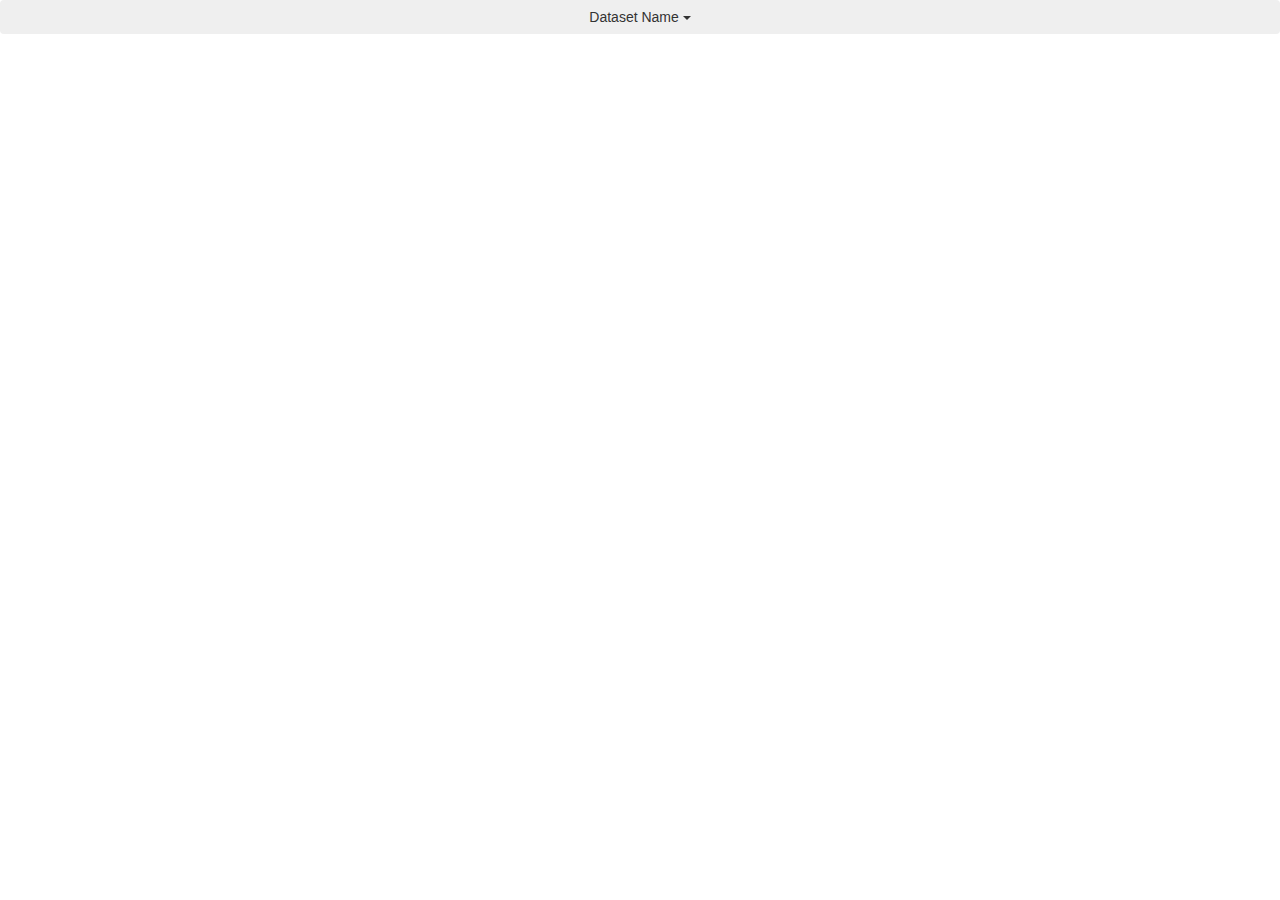
<file: API Retrieval Test.html>
<!DOCTYPE html>
<html>

<head>
    <title>API Retrieval Test</title>
    <link rel="stylesheet" href='assets/CSS/bootstrap.css'>
    <link rel="stylesheet" href='assets/CSS/bootstrap-theme.css'>
    <link rel="stylesheet" type="text/css" href="API Test Style.css">
</head>

<body>
    <div class="dropdown" id="datasetMainDD">
        <button class="btn btn-large dropdown-toggle" type="button" id="dataSetDropdown" data-toggle="dropdown" aria-haspopup="true" aria-expanded="true">
            Dataset Name
            <span class="caret"></span>
        </button>
        <ul class="dropdown-menu" id="datasetListDD"></ul>
    </div>
    <br>
    <div id="dataDisplay" style="display:none">
        <table class="table table-hover">
            <thead>
                <tr>
                    <th>Country</th>
                    <th>Value</th>
                </tr>
            </thead>
            <tbody>
            </tbody>
        </table>
    </div>
    <script src='assets/Javascript/jquery-3.1.0.js'></script>
    <script src="assets/Javascript/bootstrap.js"></script>
    <script type="text/javascript">
    var selectedDataSet;
    var currentCountryList = [];
    var currentDataValue = [];

    $.ajax({
        url: "http://api.undata-api.org/WHO/datasets?app_id=5444b42d&app_key=6090984d2a7a0ef71e838c46fa47d1ad",
        method: 'GET'
    })

    .done(function(response) {
        for (x = 0; x < response.length; x++) {
            $('#datasetListDD').append('<li><a href="#">' + response[x].name + '</a></li>');

        }

        $("#datasetListDD>li").on('click', function(event) {
            currentCountryList = [];
            currentDataValue = [];
            $('#dataDisplay>table>tbody').empty();
            $('#dataDisplay').css('display', 'inline')

            selectedDataSet = $(event.target).text();


            $.ajax({
                url: "http://api.undata-api.org/WHO/" + selectedDataSet + "/countries?app_id=5444b42d&app_key=6090984d2a7a0ef71e838c46fa47d1ad",
                method: 'GET'
            })

            .done(function(response) {
                for (x = 0; x < response.length; x++) {
                    currentCountryList.push(response[x].name);

                }
                for (x = 0; x < currentCountryList.length; x++) {
                    $.ajax({
                        url: "http://api.undata-api.org/WHO/" + selectedDataSet + "/" + currentCountryList[x] + "/records?app_id=5444b42d&app_key=6090984d2a7a0ef71e838c46fa47d1ad",
                        method: 'GET',
                        async: false
                    })

                    .done(function(response) {
                        currentDataValue.push(response[0].value);
                    });
                }
                console.log(currentCountryList);
                console.log(currentDataValue);
                for (x = 0; x < currentCountryList.length; x++) {
                    $('#dataDisplay>table>tbody').append('<tr><td>' + currentCountryList[x] + '</td><td>' + currentDataValue[x] + '</td></tr>')
                }


            })

        });


    });
    </script>
</body>

</html>
</file>
<file: API Test Style.css>
#dataSetDropdown, #countryDropdown{
	width: 100%;
}
</file>
